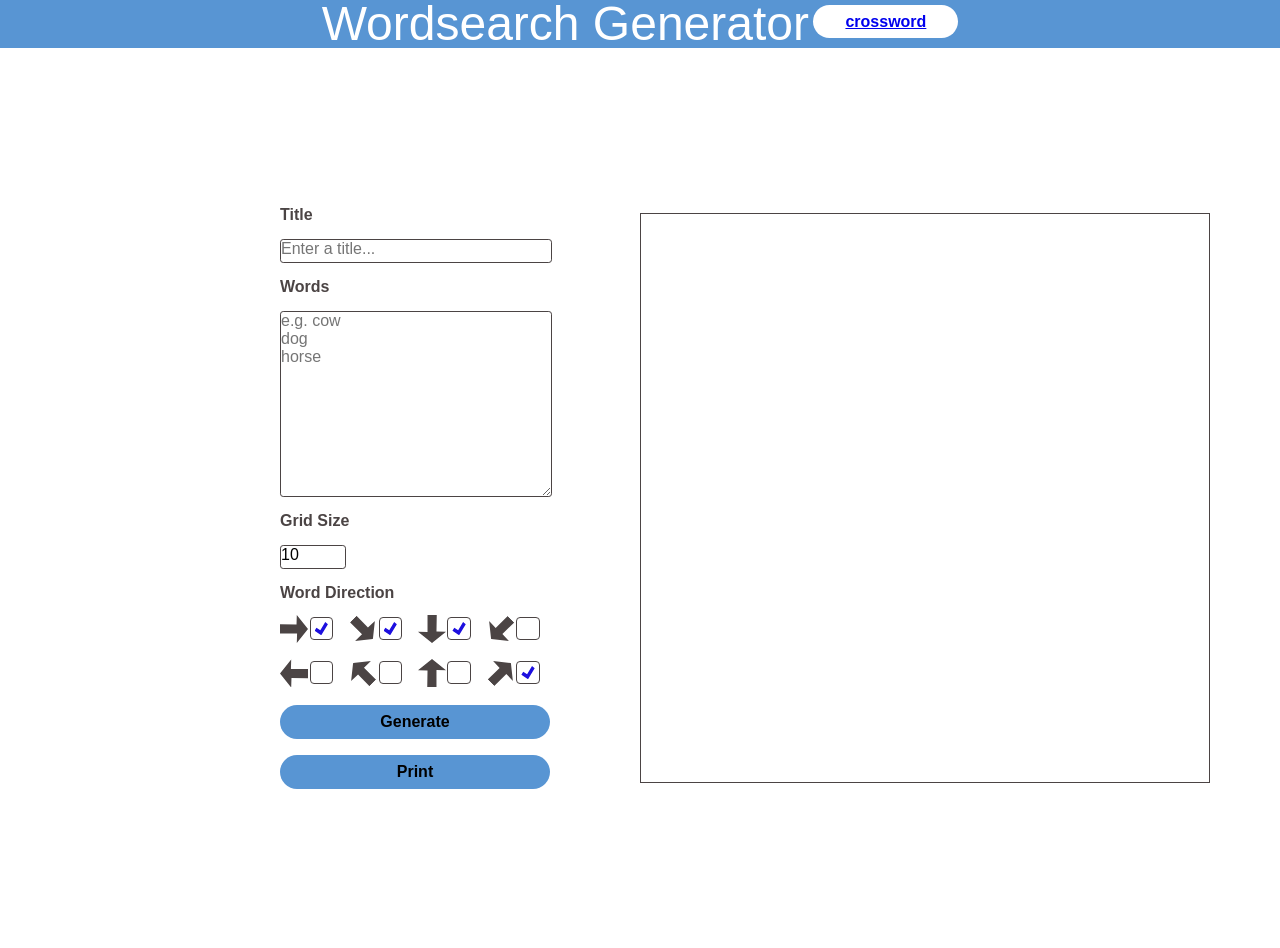
<file: index.html>
<!DOCTYPE html>
<head>
    <title>Wordsearch</title>
    <link rel="stylesheet" href="wordsearch.css">
</head>
<body>
    <header>
        <h1>Wordsearch Generator</h1>
        <a href="crossword.html">crossword</a>
    </header>
    <main>
        <div class="options">
            <div class="inputs">
                <label for="title">
                    Title
                </label>
                <input  type="text"
                        placeholder="Enter a title..."
                        id="title"
                        name="title"
                        maxlength = "50">
                <label for="words">
                    Words
                </label>        
                <textarea   id="words"   
                            name="words" 
                            rows="10" 
                            cols="30" 
                            maxlength="400" 
                            placeholder="e.g. cow&#10dog&#10horse"></textarea>
                <label for="Grid Size">
                    Grid Size 
                </label> 
                <input name="Grid Size" type="number" value="10">
                <label for="wordDirection">
                    Word Direction  
                </label> 
                <fieldset class="wordDirection" name="wordDirection">
                    <div class="directionBox"><i class="arrow right"></i><input name="forwards" type="checkbox" checked></div>
                    <div class="directionBox"><i class="arrow rightDown"></i><input name="forwards down" type="checkbox" checked></div>
                    <div class="directionBox"><i class="arrow down"></i><input name="down" type="checkbox" checked></div>
                    <div class="directionBox"><i class="arrow leftDown"></i><input name="backwards down" type="checkbox"></div>
                    <div class="directionBox"><i class="arrow left"></i><input name="backwards" type="checkbox"></div>
                    <div class="directionBox"><i class="arrow leftUp"></i><input name="backwards up" type="checkbox"></div>
                    <div class="directionBox"><i class="arrow up"></i><input name="up" type="checkbox"></div>
                    <div class="directionBox"><i class="arrow rightUp"></i><input name="forwards up" type="checkbox" checked></div>
                </fieldset>
                <button name="submit" onclick="getInputs">Generate</button>
                <button name="print">Print</button>
            </div>
        </div>
        <div class="canvas">
            <canvas></canvas>
        </div>
        <script src="wordsearch.js"></script>
    </main>
</body>
</file>
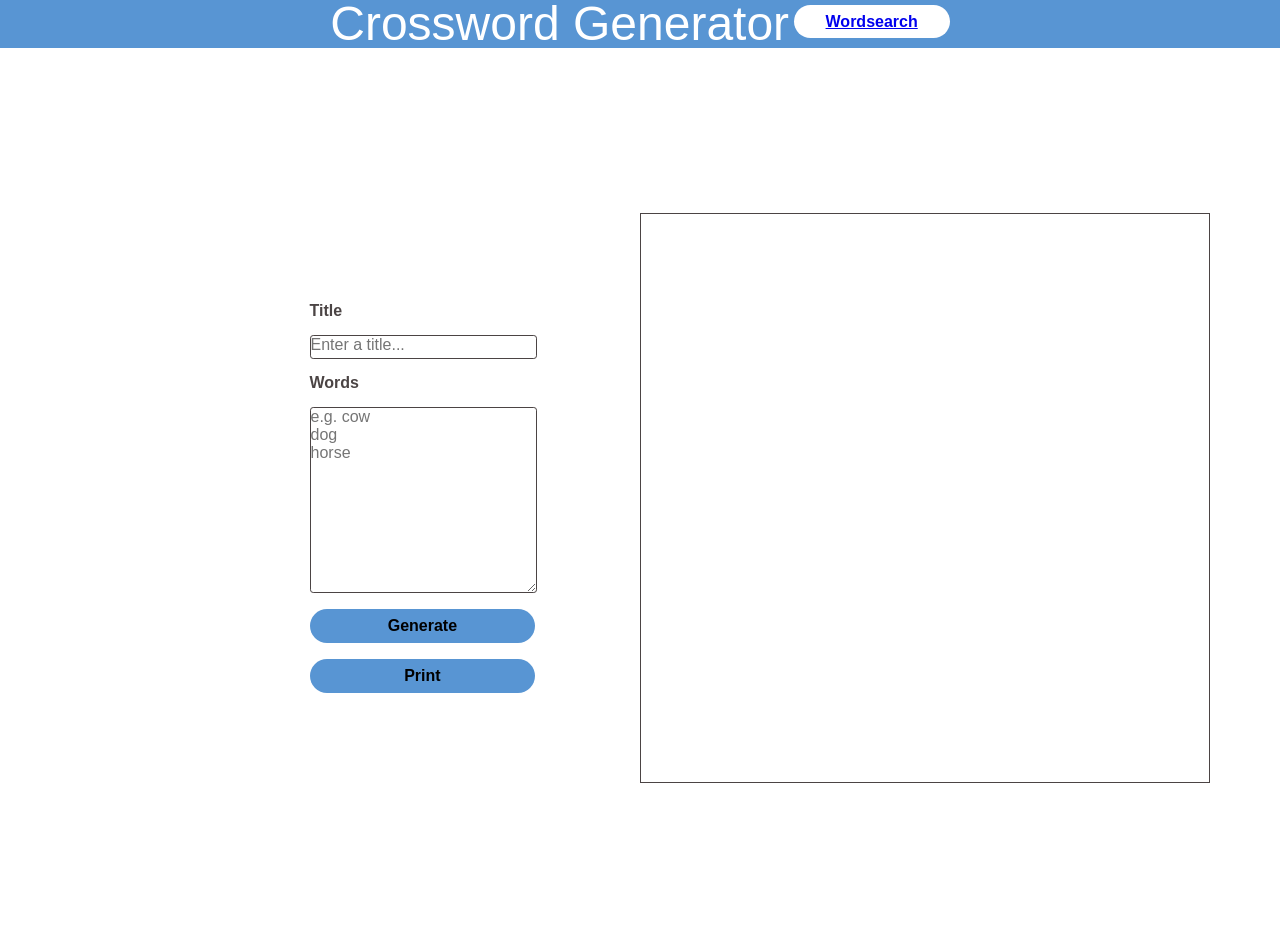
<file: crossword.html>
<!DOCTYPE html>
<html>
    <head>
        <title>Crossword</title>
        <link rel="styleSheet" href="wordsearch.css">
        <link rel="styleSheet" href="crossword.css">
    </head>
    <body>
        <header>
            <h1>Crossword Generator</h1>
            <a href="index.html">Wordsearch</a>
        </header>
        <main>
            <div class="options">
                <div class="inputs">
                    <label for="title">
                        Title
                    </label>
                    <input  type="text"
                            id="title"
                            name="title"
                            maxlength = "50"
                            placeholder="Enter a title...">
                    <label for="words">
                        Words
                    </label>        
                    <textarea   id="words"   
                                name="words" 
                                rows="10" 
                                cols="30" 
                                maxlength="400" 
                                placeholder="e.g. cow&#10dog&#10horse"></textarea>
                <button name="submit">Generate</button>
                <button name="print">Print</button>                
                </div>
            </div>   
            <div class="canvas">
                <canvas></canvas>
            </div>
            <script src="crossword.js"></script>
        </main>
    </body>
</html>
</file>
<file: wordsearch.css>
/* http://meyerweb.com/eric/tools/css/reset/ 
   v2.0 | 20110126
   License: none (public domain)
*/

html, body, div, span, applet, object, iframe,
h1, h2, h3, h4, h5, h6, p, blockquote, pre,
a, abbr, acronym, address, big, cite, code,
del, dfn, em, img, ins, kbd, q, s, samp,
small, strike, strong, sub, sup, tt, var,
b, u, i, center,
dl, dt, dd, ol, ul, li,
fieldset, form, label, legend,
table, caption, tbody, tfoot, thead, tr, th, td,
article, aside, canvas, details, embed, 
figure, figcaption, footer, header, hgroup, 
menu, nav, output, ruby, section, summary,
time, mark, audio, video {
	margin: 0;
	padding: 0;
	border: 0;
	font-size: 100%;
	font: inherit;
	vertical-align: baseline;
}
/* HTML5 display-role reset for older browsers */
article, aside, details, figcaption, figure, 
footer, header, hgroup, menu, nav, section {
	display: block;
}
body {
	line-height: 1;
}
ol, ul {
	list-style: none;
}
blockquote, q {
	quotes: none;
}
blockquote:before, blockquote:after,
q:before, q:after {
	content: '';
	content: none;
}
table {
	border-collapse: collapse;
	border-spacing: 0;
}
html {
  --color: #4b4444;
  --font-family: sans-serif;
  --hover: #7a6f6f;
  --checked: #1d0fdf;
  --button: #5895d3;

  color: var(--color);
  font-family: var(--font-family);
}
h1{
  font-size: 3em;
  display: inline-block;
  margin: auto 0;
  color: white;
}
header{
  background-color: var(--button);
  height: 3em;
  text-align: center;
  text-justify: center;
}
canvas{
    border: 1px solid var(--color);
    width: 100%;
    aspect-ratio: 1/1;
}
main{
    display: grid;
    min-height: 100vh;
    grid-template-columns: 1fr 1fr;
    max-width: 1200px;
    margin: auto;
    padding-top: 0;
}
.options{
    display: flex;
    justify-content: center;
    align-items: center;
    flex-direction: column;
    padding-left: 40%;
}
.inputs{
  display: flex;
  place-content: center;
  flex-direction: column;
  gap:1em;
}
.canvas{
  display: flex;
  justify-content: center;
  align-items: center;
  padding-right: 5%;
}
label{
  font-weight: bold;
}
input:not([type="checkbox"]){
  font-size: 1rem;
  font-family: inherit;
  border: none;
  border: solid 1px var(--color);
  padding: 0 0 .25rem;
  border-radius: 0.2em;
}
input[type="number"]{
  width:4em;
}
input[type="text"]{
  width:75%;
}
input[type="checkbox"]{
  appearance: none;
  background-color: var(--background);
  margin: 0;
  width: 1.75em;
  height: 1.75em;
  border: 1px solid var(--color);
  display: inline-grid;
  place-content: center;
  border-radius: 4px;
}
input[type="checkbox"]::before{
  display: block;
  content: '';
  width: 1em;
  height: 1em;
  clip-path: polygon(14% 44%, 0% 65%, 50% 100%, 100% 16%, 80% 0%, 43% 62%);
}
input[type="checkbox"]:hover::before{
  background: var(--hover);
}
input[type="checkbox"]:checked::before{
  background: var(--checked);
}
textarea {
  font-size: 1rem;
  font-family: inherit;
  border: none;
  border: solid 1px var(--color);
  padding: 0 0 .25rem;
  resize: vertical;
  width:75%;
  border-radius: 0.2em;
  max-height: 50vh;
  min-height: 10vh;
}
fieldset{
  max-width: 75%;
}
button, a{
  border: none;
  border-radius: 36px;
  background: var(--button);
  font-size: 1rem;
  cursor: pointer;
  padding: .5rem 2rem;
  width: 75%;
  font-weight: bold;
}
a {
  display:inline;
  background: white;
  margin: auto 0;
  position: relative;
  bottom: 0.8em;
  text-decoration: underline;
}
.wordDirection{
  display: flex;
  flex-direction:row;
  gap: 1em;
  flex-wrap: wrap;
}
.directionBox{
    display: flex;
    flex-direction: row;
    gap: 0.1em;
}
 .arrow {
  background: var(--color);
  display: inline-block;
  width:1.75em;
  height: 1.75em;
  clip-path: polygon(40% 0%, 39% 34%, 100% 34%, 100% 67%, 41% 66%, 40% 100%, 0% 50%);
  position: relative;
  bottom: 0.1em;
 }

.right {
  transform: rotate(180deg);
}
.rightDown {
  transform: rotate(-135deg);
}
.down {
  transform: rotate(-90deg);
}
.leftDown {
  transform: rotate(-45deg);
}
.up {
  transform: rotate(90deg);
}
.leftUp {
  transform: rotate(45deg);
}
.rightUp {
  transform: rotate(135deg);
}



@media print {
  .options, h1 {
    display: none;
  }
  @page{
    margin: 0mm;
  }
  main{
    display: block;
    margin: 2cm 1cm 2cm;
    text-align:left;
    text-wrap: wrap;
    max-width: 28cm;
  }
  h2 {
    font-size: 1.5cm;
    text-align: center;
    margin-bottom: 1cm;
  }
  p{
    font-size: 0.75cm;
    text-align: left;
    line-height: 1cm;
  }
  canvas{
    border: none;
    height: 16cm;
    width: 16cm;
  }
  ol {
    margin-top: 0cm;
}
.wordsPrint{
  column-count: 3;
  max-height: 7cm;
  column-gap: 0.1cm;
  margin-left: 2.2cm;
  margin-top: 2cm;
}
header{
  display: none;
}
 
}
</file>
<file: crossword.css>
h3 {
    font-size: 0.75cm;
    text-decoration: underline;
  }

@media print {

main{
    text-wrap: nowrap;
}    
.wordsPrint{
  /*column-count: 1;
  max-height: 14cm;
  column-gap: 0cm;
  margin-left: 2.2cm;
  margin-top: 0cm;*/
  column-count: 2;
  margin: 0 2.2cm;
}
 p{
    font-size: 10pt;
    text-align: left;
    line-height: 0.5cm;
  }
  h3 {
    font-size: 0.75cm;
  }

}
</file>
